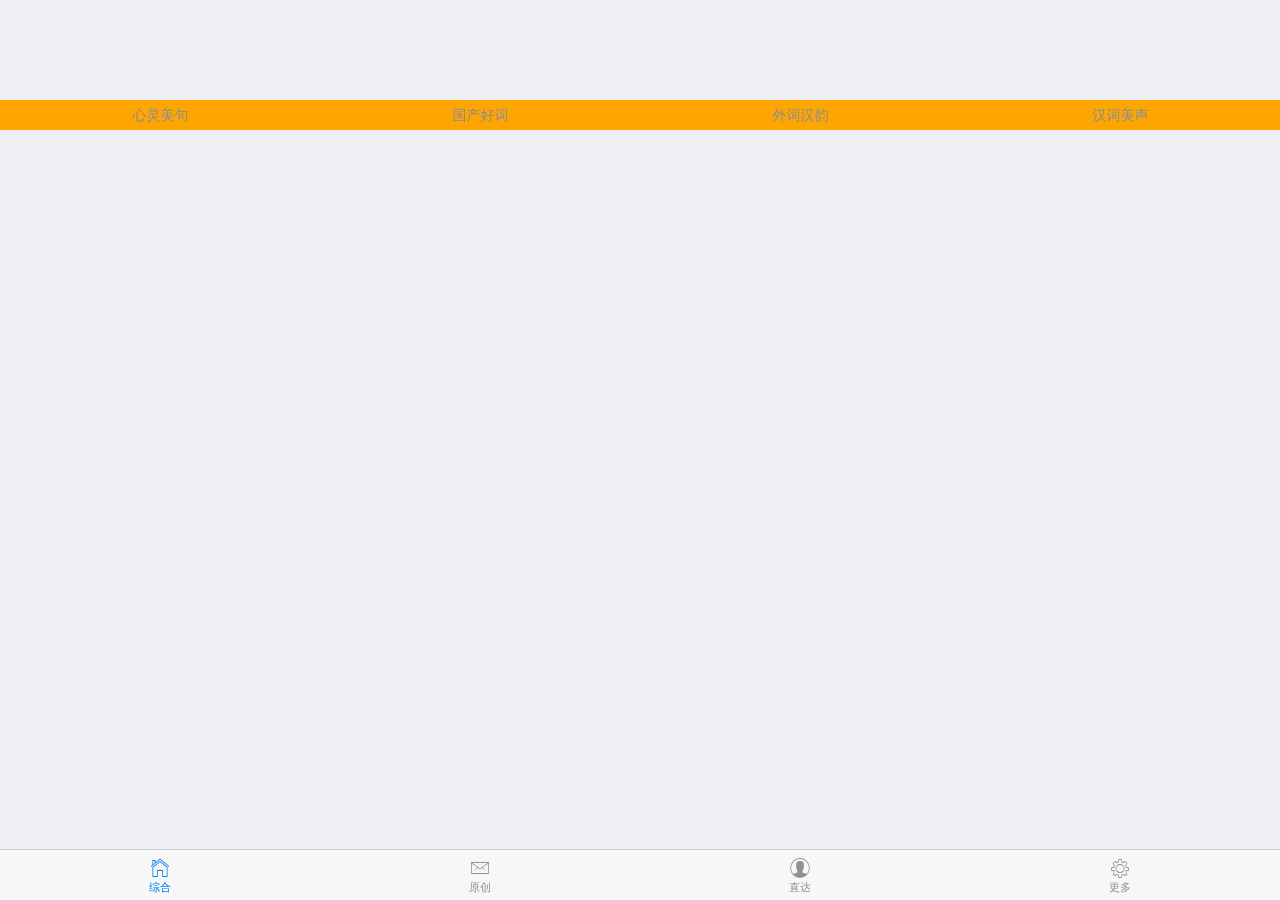
<file: ChineseMelodyH5/index.html>
<!DOCTYPE html>
<html>

	<head>
		<meta charset="utf-8">
		<meta name="viewport" content="width=device-width,initial-scale=1,minimum-scale=1,maximum-scale=1,user-scalable=no" />
		<title></title>
		<script src="js/mui.min.js"></script>
		<link href="css/mui.min.css" rel="stylesheet" />
		<link href="css/style.css" rel="stylesheet" />
	</head>

	<body>
		<nav class="mui-bar mui-bar-tab">

			<a class="mui-tab-item mui-active" href="#tabbar">
				<span class="mui-icon mui-icon-home"></span>
				<span class="mui-tab-label">综合</span>
			</a>
			<a class="mui-tab-item" href="#tabbar-with-chat">
				<span class="mui-icon mui-icon-email"></span>
				<span class="mui-tab-label">原创</span>
			</a>
			<a class="mui-tab-item" href="#tabbar-with-contact">
				<span class="mui-icon mui-icon-contact"></span>
				<span class="mui-tab-label">直达</span>
			</a>
			<a class="mui-tab-item" href="#tabbar-with-map">
				<span class="mui-icon mui-icon-gear"></span>
				<span class="mui-tab-label">更多</span>
			</a>
		</nav>

		<div class="mui-content">
			<!--综合里面的目录-->
			<div id="tabbar" class="mui-control-content mui-active class-particulars">
				<div class="class-particulars-someOne class-particulars-FIrst">
					<span>
				 	<p>心灵美句</p>
				 </span>
				</div>

				<div class="class-particulars-someOne class-particulars-Second">
					<span>
				 	<p>国产好词</p>
				 </span> </div>

				<div class="class-particulars-someOne class-particulars-Thrid">
					<span>
				 	<p>外词汉韵</p>
				 </span>
				</div>
				<div class="class-particulars-someOne class-particulars-Fourth">

					<span>
				 	<p>汉词美声</p>
				 </span>
				</div>

			</div>
			<!--原创内容-->
			<div id="tabbar-with-chat" class="mui-control-content  class-particulars">
				<div class="class-particulars-someOne class-particulars-FIrst">
					<span>
				 	<p>原创诗</p>
				 </span>
				</div>

				<div class="class-particulars-someOne class-particulars-Second">
					<span>
				 	<p>原创句</p>
				 </span> </div>

				<div class="class-particulars-someOne class-particulars-Thrid">
					<span>
				 	<p>原创曲</p>
				 </span>
				</div>
				<div class="class-particulars-someOne class-particulars-Fourth">
					<span>
				 	<p>原创赋</p>
				 </span>
				</div>

			</div>
			<!--直达内容-->
			<div id="tabbar-with-contact" class="mui-control-content  class-particulars class_search">
				<input type="search" name="search" id="search" value="请输入需要搜索的关键字" />
			</div>
			<!--更多内容-->
			<div id="tabbar-with-map" class="mui-control-content  class-particulars class_More">

				<ul class="mui-table-view">
					<li class="mui-table-view-cell">
						<a class="mui-navigate-right">
							我的收藏
						</a>
					</li>
					<li class="mui-table-view-cell">
						<a class="mui-navigate-right">
							分享汉韵
						</a>
					</li>
					<li class="mui-table-view-cell">
						<a class="mui-navigate-right">
							去AppStore吐槽产品
						</a>
					</li>
					<li class="mui-table-view-cell">
						<a class="mui-navigate-right">
							设置
						</a>
					</li>
					<li class="mui-table-view-cell">
						<a class="mui-navigate-right">
							关于我们
						</a>
					</li>
				</ul>
			</div>
		</div>

		</div>

		<!--1、先引入castapp.js-->
		<script src="js/castapp.js"></script>
		<script src="js/mui.js"></script>
		<script>
			//2、初始化
			ca.init();
			var buttonTagP = ca.tagName('p');
			var url;
			var urlId;

			buttonTagP['0'].addEventListener('tap', function() {
				ca.newInterface({
					url: 'heartsBeautifulWord.html',
					id: 'heartsBeautifulWord'
				});
			});
			buttonTagP['1'].addEventListener('tap', function() {
				ca.newInterface({
					url: 'niceChinaWord.html',
					id: 'niceChinaWord'
				});
			});

			buttonTagP['2'].addEventListener('tap', function() {
				ca.newInterface({
					url: 'niceWordOverseas.html',
					id: 'niceWordOverseas'
				});
			});
				buttonTagP['3'].addEventListener('tap', function() {
				ca.newInterface({
					url: 'chinaWordVoice.html',
					id: 'chinaWordVoice'
				});
			});
	

			//			for (var i = 0; i < buttonTagP.length; i++) {
			//				if (0 == i) { //心灵美句
			//					url = 'heartsBeautifulWord.html';
			//					urlId = 'heartsBeautifulWord';
			//				} 
			//				else if (1 == i) { //国产好词
			//					url = 'niceChinaWord.html';
			//					urlId = 'niceChinaWord';
			//				} else if (2 == i) { //外词汉韵
			//					url = 'niceWordOverseas.html';
			//					urlId = 'niceWordOverseas';
			//				} else if (3 == i) { //汉词美声
			//					url = 'chinaWordVoice.html';
			//					urlId = 'chinaWordVoice';
			//				}
			//				buttonTagP[i].addEventListener('tap', function() {
			//					ca.newInterface({
			//						url: url,
			//						id: urlId
			//					});
			//				});
			//			}
		</script>
	</body>

</html>
</file>
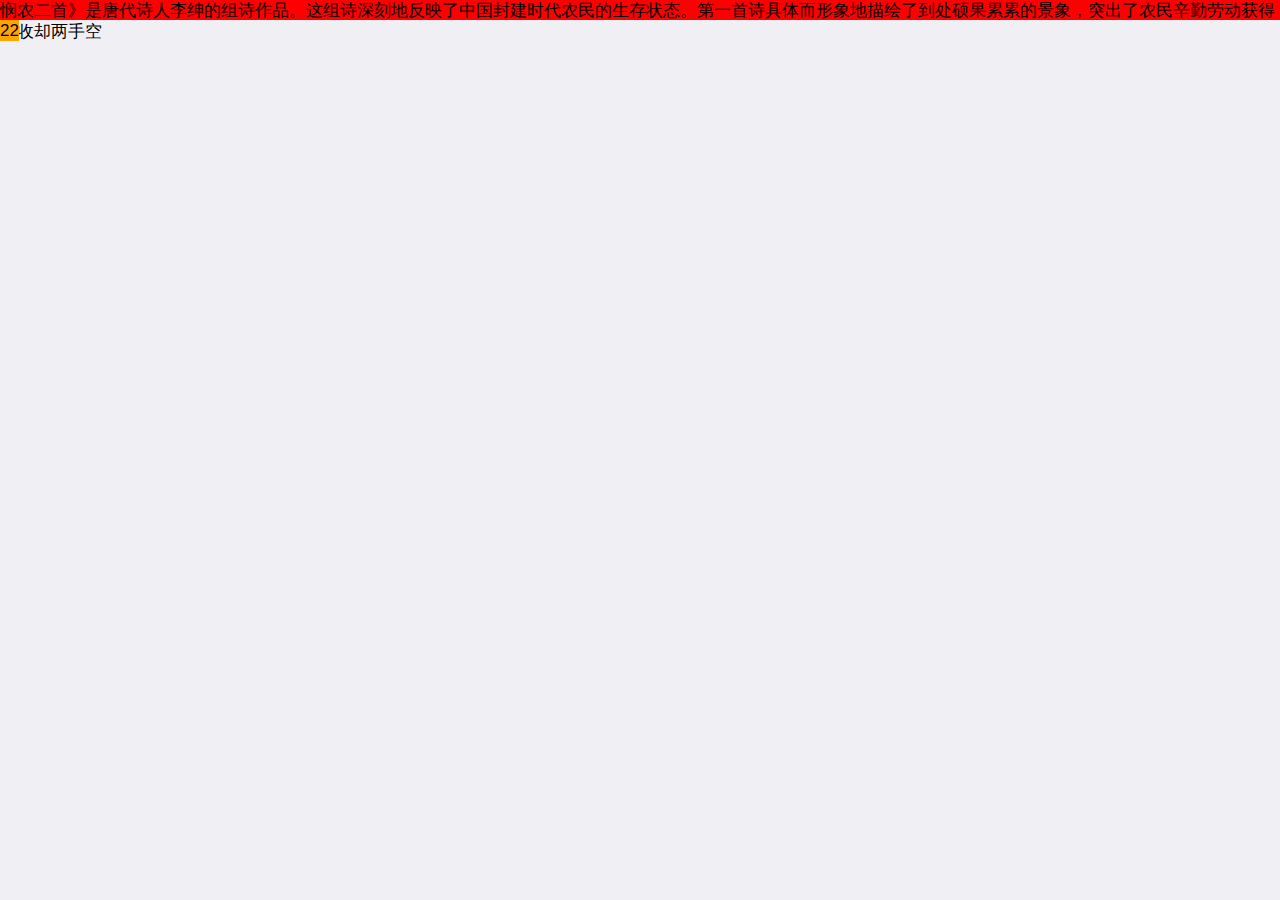
<file: ChineseMelodyH5/a.html>
<!doctype html>
<html>

	<head>
		<meta charset="UTF-8">
		<title></title>
		<meta name="viewport" content="width=device-width,initial-scale=1,minimum-scale=1,maximum-scale=1,user-scalable=no" />
		<link href="css/mui.min.css" rel="stylesheet" />
	</head>
	
	<!--css样式-->
	<style>
	.one {
	background: red;
	float: left;
	height: 20px;
	}
	.two{
	background: orange;
	float: left;
	}
	
	</style>
	


	<body>
		
		<div class="one">
		悯农二首》是唐代诗人李绅的组诗作品。这组诗深刻地反映了中国封建时代农民的生存状态。第一首诗具体而形象地描绘了到处硕果累累的景象，突出了农民辛勤劳动获得丰收却两手空
		</div>
		
		<div class="two">
		22
			
		</div>
		
		<script src="js/mui.min.js"></script>
		<script type="text/javascript">
			mui.init()
		</script>
	</body>

</html>
</file>
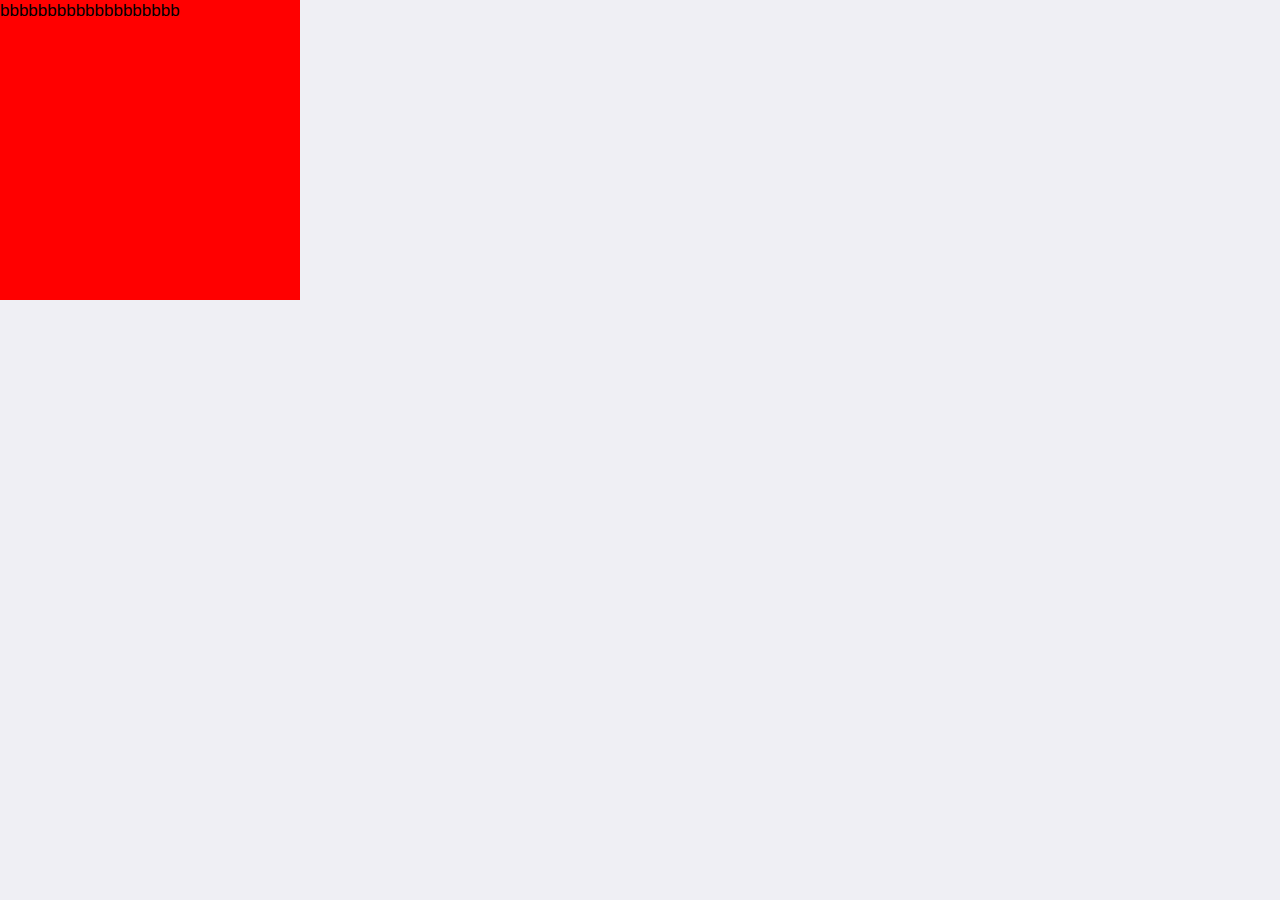
<file: ChineseMelodyH5/b.html>
<!doctype html>
<html>

	<head>
		<meta charset="UTF-8">
		<title></title>
		<meta name="viewport" content="width=device-width,initial-scale=1,minimum-scale=1,maximum-scale=1,user-scalable=no" />
		<link href="css/mui.min.css" rel="stylesheet" />
	</head>

	<body>
		<span style="display: block;width: 300px;height: 300px;background: red;">
			bbbbbbbbbbbbbbbbbbb
		</span>
		
		<script src="js/mui.min.js"></script>
		<script type="text/javascript">
			mui.init()
		</script>
	</body>

</html>
</file>
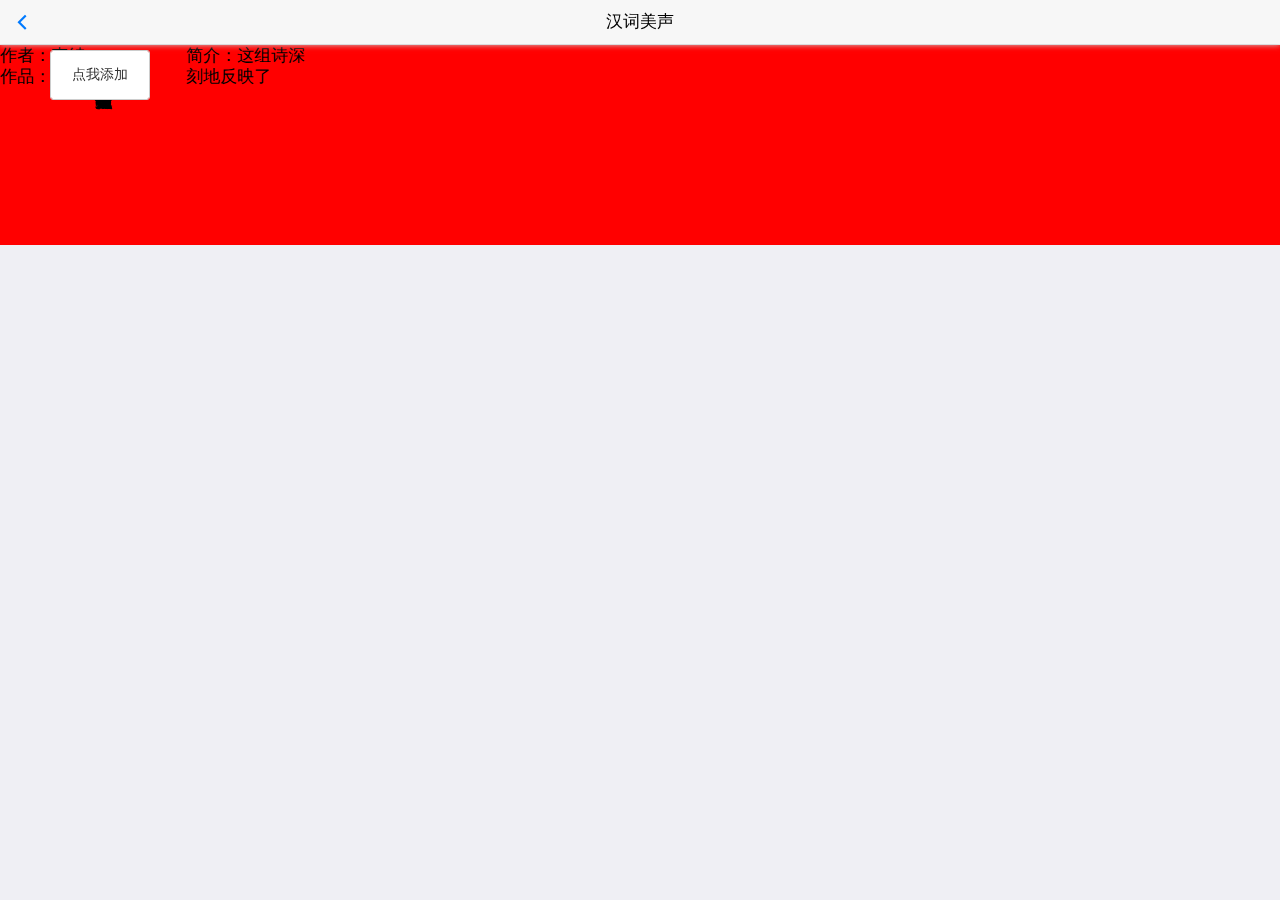
<file: ChineseMelodyH5/chinaWordVoice.html>
<!doctype html>
<html>

	<head>
		<meta charset="UTF-8">
		<title></title>
		<meta name="viewport" content="width=device-width,initial-scale=1,minimum-scale=1,maximum-scale=1,user-scalable=no" />
		<link href="css/mui.min.css" rel="stylesheet" />
		<link href="css/style.css" rel="stylesheet" />
	</head>

	<body>
		<header class="mui-bar mui-bar-nav">
			<a class="mui-action-back mui-icon mui-icon-left-nav mui-pull-left"></a>
			<h1 class="mui-title">汉词美声</h1>
		</header>

		<script src="js/mui.min.js"></script>
		<script src="js/castapp.js"></script>

		<script type="text/javascript">
			ca.init()
		</script>
		
		<button id="classBtn" style="position: fixed; top: 50px;left: 50px; width: 100px;height: 50px; z-index: 100;">点我添加</button>
		<div class="voice_box_out">
		<div class="voice_box_container">
			<div class="voice_box_Templ voice_box_Left ">
				<div class="voice_box_Left_top">
					<span>作者：李绅</span>
				</div>
				<div class="voice_box_Left_bottom">
					<span>作品：悯农</span>
				</div>
			</div>
			<div class=" voice_box_Templ voice_box_Middle">
				<span>专业题词：xx不知道是什么鬼懂啊粉丝大幅</span>
			</div>
			<div class="voice_box_Templ voice_box_Right">
				<span>简介：这组诗深刻地反映了</span>
			</div>
			</div>
			
		</div>
		
			<script src="js/mui.min.js "></script>
		<script src="js/castapp.js "></script>
		<script type="text/javascript" src="js/my_tmpl.js" ></script>

		<script type="text/javascript ">
		
		var btn = ca.id('classBtn');
		var box = ca.className('voice_box_out');
		btn.addEventListener('tap',function(){
		
		
		alert(box['0']);
		var tmpl = voice_tmpl.itemTmpl();
		
		box['0'].innerHTML += tmpl;
		
		
		
		});
		
		
		</script>
		
		
	 

	</body>

</html>
</file>
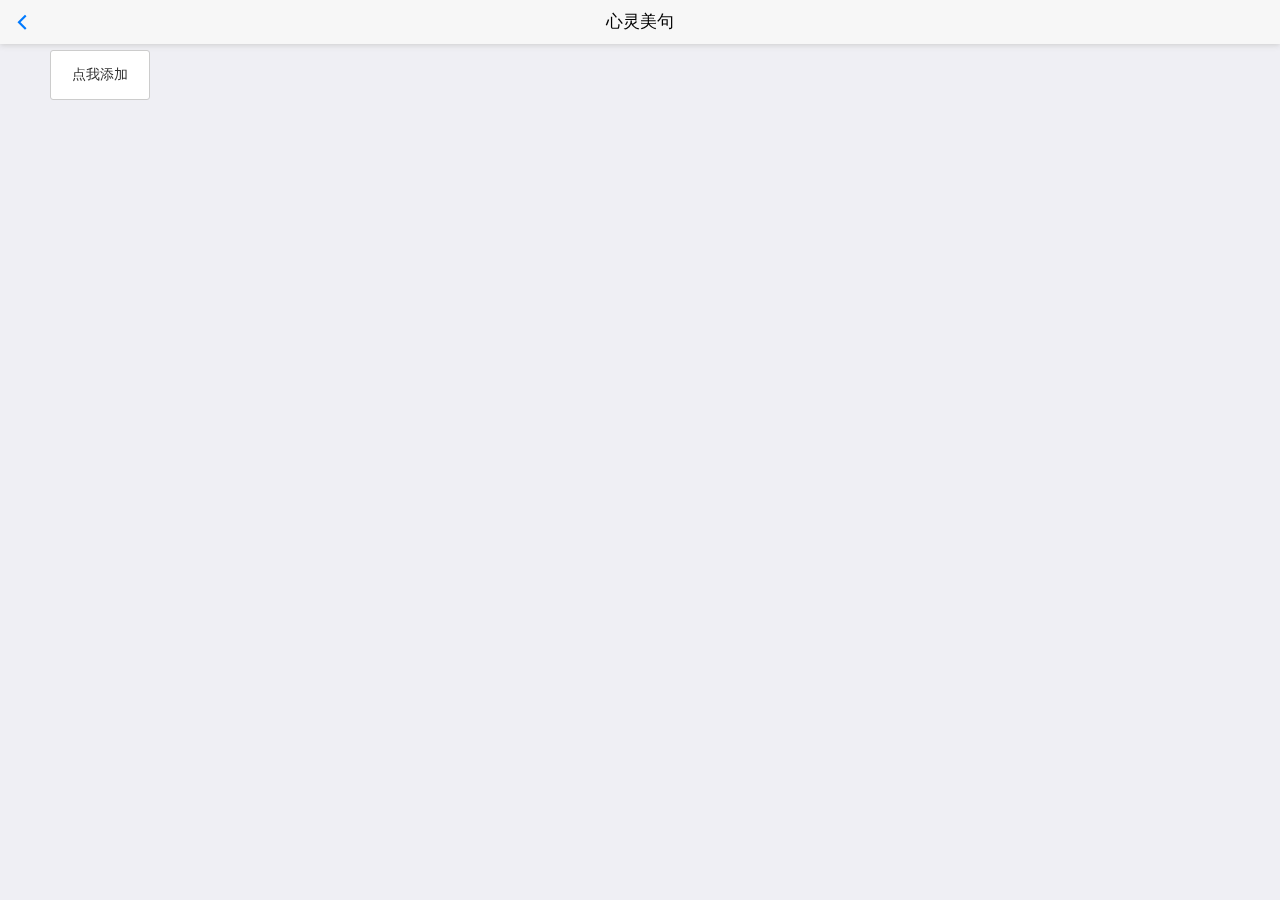
<file: ChineseMelodyH5/heartsBeautifulWord.html>
<!doctype html>
<html>

	<head>
		<meta charset="UTF-8">
		<title></title>
		<meta name="viewport" content="width=device-width,initial-scale=1,minimum-scale=1,maximum-scale=1,user-scalable=no" />
		<link href="css/mui.min.css" rel="stylesheet" />
		<link href="css/style.css" rel="stylesheet" />
	</head>

	<body>

	

		<button id="classBtn" style="position: fixed; top: 50px;left: 50px; width: 100px;height: 50px; z-index: 100;">点我添加</button>

		<!--<button id="classBtn1" style="position: fixed; top: 100px;left: 50px; width: 100px;height: 50px; z-index: 100;">点我添加</button>-->

		<header class="mui-bar mui-bar-nav ">
			<a class="mui-action-back mui-icon mui-icon-left-nav mui-pull-left "></a>
			<h1 class="mui-title ">心灵美句</h1>
		</header>
		<!--<div id="original" class="mui-control-content">
			11
		</div>-->
		<!--<div class="classOut mui-control-content" id="synthesis">-->
		<div class="classOut ">
			<!--左侧第一块-->
			<div class="class_box_left ">
				<div class="class_box_left_cell_first ">
					<span class=" class_box_left_cell class_box_left_cell_productionName">
						<p>作品名称：︽ 锄禾 ︾</p>
					</span>
					<span class="class_box_left_cell class_box_left_cell_authorName">
						<p>作者：李绅</p>
					</span>

					<span class="class_box_left_cell ">
						<p>专业题词：xxxx</p>
					</span>
					<span class="class_box_left_cell ">
						<p>简介：这组诗深刻地反映了中国封建时代农民的生存状态。第一首诗具体而形象地描绘了到处硕果累累的景象，突出了农民辛勤劳动获得丰收却两手空空、惨遭饿死的现实问题；第二首诗描绘了在烈日当空的正午农民田里劳作的景象，概括地表现了农民终年辛勤劳动的生活，最后以“谁知盘中餐，粒粒皆辛苦”这样近似蕴意深远的格言，表达了诗人对农民真挚的同情之心。组诗选取了比较典型的生活细节和人们熟知的事实，集中地刻画了当时社会的矛盾。全诗风格简朴厚重，语言通俗质朴，音节和谐明快，并运用了虚实结合与对比手法，增强了诗的表现力。这两首诗不仅在民间广泛流传，在文学史上亦有一定影响，近代以来更作为思想教材选入了小学教科书。</p>
					</span>
				</div>
				<div class="class_box_left_cell_section ">
					<span class=" class_box_left_cell class_box_left_cell_productionName">
						<p>作品名称：︽ 锄禾 ︾</p>
					</span>
					<span class="class_box_left_cell class_box_left_cell_authorName">
						<p>作者：李绅</p>
					</span>

					<span class="class_box_left_cell ">
						<p>专业题词：xxxx</p>
					</span>
					<span class="class_box_left_cell ">
						<p>简介：这组诗深刻地反映了中国封建时代农民的生存状态。第一首诗具体而形象地描绘了到处硕果累累的景象，突出了农民辛勤劳动获得丰收却两手空空、惨遭饿死的现实问题；第二首诗描绘了在烈日当空的正午农民田里劳作的景象，概括地表现了农民终年辛勤劳动的生活，最后以“谁知盘中餐，粒粒皆辛苦”这样近似蕴意深远的格言，表达了诗人对农民真挚的同情之心。组诗选取了比较典型的生活细节和人们熟知的事实，集中地刻画了当时社会的矛盾。全诗风格简朴厚重，语言通俗质朴，音节和谐明快，并运用了虚实结合与对比手法，增强了诗的表现力。这两首诗不仅在民间广泛流传，在文学史上亦有一定影响，近代以来更作为思想教材选入了小学教科书。</p>
					</span>
				</div>
			</div>
			<!--左侧第二块-->
			<div class="class_box_left ">
				<div class="class_box_left_cell_first ">
					333
				</div>
				<div class="class_box_left_cell_section ">
					444
				</div>
			</div>
		</div>

		<script src="js/mui.min.js "></script>
		<script src="js/castapp.js "></script>

		<script type="text/javascript ">
			ca.init();

			var objOut1 = ca.className('classOut');
			objOut1['0'].innerHTML = '';

			var width = document.documentElement.clientWidth;

			var height = document.documentElement.clientHeight;
			//第一次就一个
			localStorage.setItem('num', 1);

			var name = '锄禾';
			var author = '李绅';
			var third = 'xxx不知道写点什么鬼';
			var introuce = '这组诗深刻地反映了中国封建时代农民的生存状态。第一首诗具体而形象地描绘了到处硕果累累的景象，突出了农民辛勤劳动获得丰收却两手空空、惨遭饿死的现实问题；第二首诗描绘了在烈日当空的正午农民田里劳作的景象，概括地表现了农民终年辛勤劳动的生活，最后以“谁知盘中餐，粒粒皆辛苦”这样近似蕴意深远的格言，表达了诗人对农民真挚的同情之心。组诗选取了比较典型的生活细节和人们熟知的事实，集中地刻画了当时社会的矛盾。全诗风格简朴厚重，语言通俗质朴，音节和谐明快，并运用了虚实结合与对比手法，增强了诗的表现力。这两首诗不仅在民间广泛流传，在文学史上亦有一定影响，近代以来更作为思想教材选入了小学教科书。';

			//			updataUI();

			function updataUI() {
				var objOut = ca.className('classOut');
				var num = localStorage.getItem('num');
				if(num == 1) {
					objOut['0'].style.width = width / 2 + 'px';
				} else {
					objOut['0'].style.width = (width / 2) * num + 'px';
				}
				var obj = ca.className('class_box_left');
				//坑3 注意格式
				for(var i = 0; i < obj.length; i++) {
					obj[i].style.width = width / 2 + 'px';
					obj[i].style.height = height + 'px';
				}
				var objLeftFirst = ca.className('class_box_left_cell_first');
				for(var i = 0; i < obj.length; i++) {
					objLeftFirst[i].style.height = height / 2 + 'px';
				}
				var objLeftsection = ca.className('class_box_left_cell_section');
				for(var i = 0; i < obj.length; i++) {
					objLeftsection[i].style.height = height / 2 + 'px';
				}
			}
			//点击添加
			var btn = ca.id('classBtn');
			var temp = '	<div class="class_box_left ">' + '<div class="class_box_left_cell_first ">' + '<span class=" class_box_left_cell class_box_left_cell_productionName">' + '<p>' + name + '</p>' + '</span>' + '<span class="class_box_left_cell class_box_left_cell_authorName">' + '<p>' + author + '</p>' + '</span>' + '<span class="class_box_left_cell ">' + '<p>' + third + '</p>' + '</span>' + '<span class="class_box_left_cell ">' + '<p>' + introuce + '</p>' + '</span>' + '</div>' + '<div class="class_box_left_cell_section ">' + '<span class=" class_box_left_cell class_box_left_cell_productionName">' + '<p>作品名称：︽ 锄禾 ︾</p>' + '</span>' + '<span class="class_box_left_cell class_box_left_cell_authorName">' + '<p>作者：李绅</p>' + '</span>' + '<span class="class_box_left_cell ">' + '<p>专业题词：xxxx</p>' + '</span>' + '<span class="class_box_left_cell ">' + '<p>简介：这组诗深刻地反映了中国封建时代农民的生存状态。第一首诗具体而形象地描绘了到处硕果累累的景象，突出了农民辛勤劳动获得丰收却两手空空、惨遭饿死的现实问题；第二首诗描绘了在烈日当空的正午农民田里劳作的景象，概括地表现了农民终年辛勤劳动的生活，最后以“谁知盘中餐，粒粒皆辛苦”这样近似蕴意深远的格言，表达了诗人对农民真挚的同情之心。组诗选取了比较典型的生活细节和人们熟知的事实，集中地刻画了当时社会的矛盾。全诗风格简朴厚重，语言通俗质朴，音节和谐明快，并运用了虚实结合与对比手法，增强了诗的表现力。这两首诗不仅在民间广泛流传，在文学史上亦有一定影响，近代以来更作为思想教材选入了小学教科书。</p>' + '</span>' + '</div>';

			btn.addEventListener('tap', function() {

				//添加模板
				var boxOut = ca.className('classOut');
				boxOut['0'].innerHTML += temp;
				var num = localStorage.getItem('num');
				updataUI();
				if(num < 1) {
					localStorage.setItem('num', 1);
				} else {
					num++
					localStorage.setItem('num', num);
				}
				updataUI();
			});

//button 2 的点击事件=============================（调试用的）
			var objBtn = ca.id('classBtn1');
			objBtn.addEventListener('tap', function() {
				//1.先获取当前页面的对象 2.通过此对象 把 对应 页面的 a 删除

				//								ca.getCurrentInterface(function(currentObject) {
				//									currentObject.close('a');
				//								});
				alert('11');
				mui.plusReady(function() {
					alert('22');
					var productdetails = plus.webview.getWebviewById("a");
					if(productdetails) {
						productdetails.close();
					};
				});
				//								

				//								castapp.createChildInterface({
				//									url: 'b.html',
				//									id: 'b',
				//									styles: {
				//										top: '44px',
				//										bottom: '',
				//										width: '',
				//										height: '',
				//									}
				//								});

			})
		</script>

	</body>

</html>
</file>
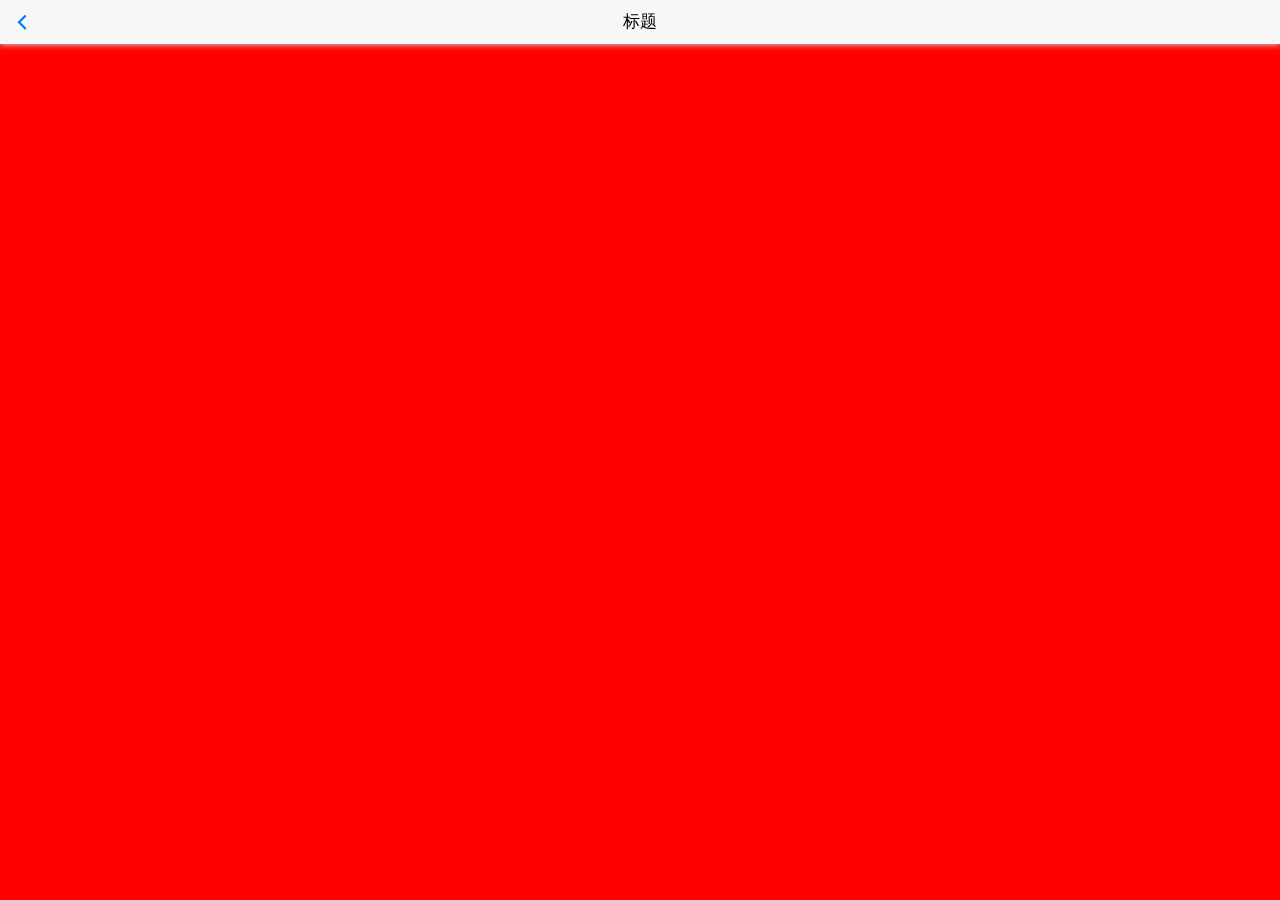
<file: ChineseMelodyH5/more.html>
<!doctype html>
<html>

	<head>
		<meta charset="UTF-8">
		<title></title>
		<meta name="viewport" content="width=device-width,initial-scale=1,minimum-scale=1,maximum-scale=1,user-scalable=no" />
		<link href="css/mui.min.css" rel="stylesheet" />
	</head>

	<body style="background-color: red;">
		
		<header class="mui-bar mui-bar-nav">
		    <a class="mui-action-back mui-icon mui-icon-left-nav mui-pull-left"></a>
		    <h1 class="mui-title">标题</h1>
		</header>
		
		sss
		
	<script src="js/castapp.js"></script>
	
	<script>
		//()里面可填参数 true(状态栏文字颜色为黑色) 、false（状态栏白色文字）
		ca.init(false);
		</script>
		

		
	</body>

</html>
</file>
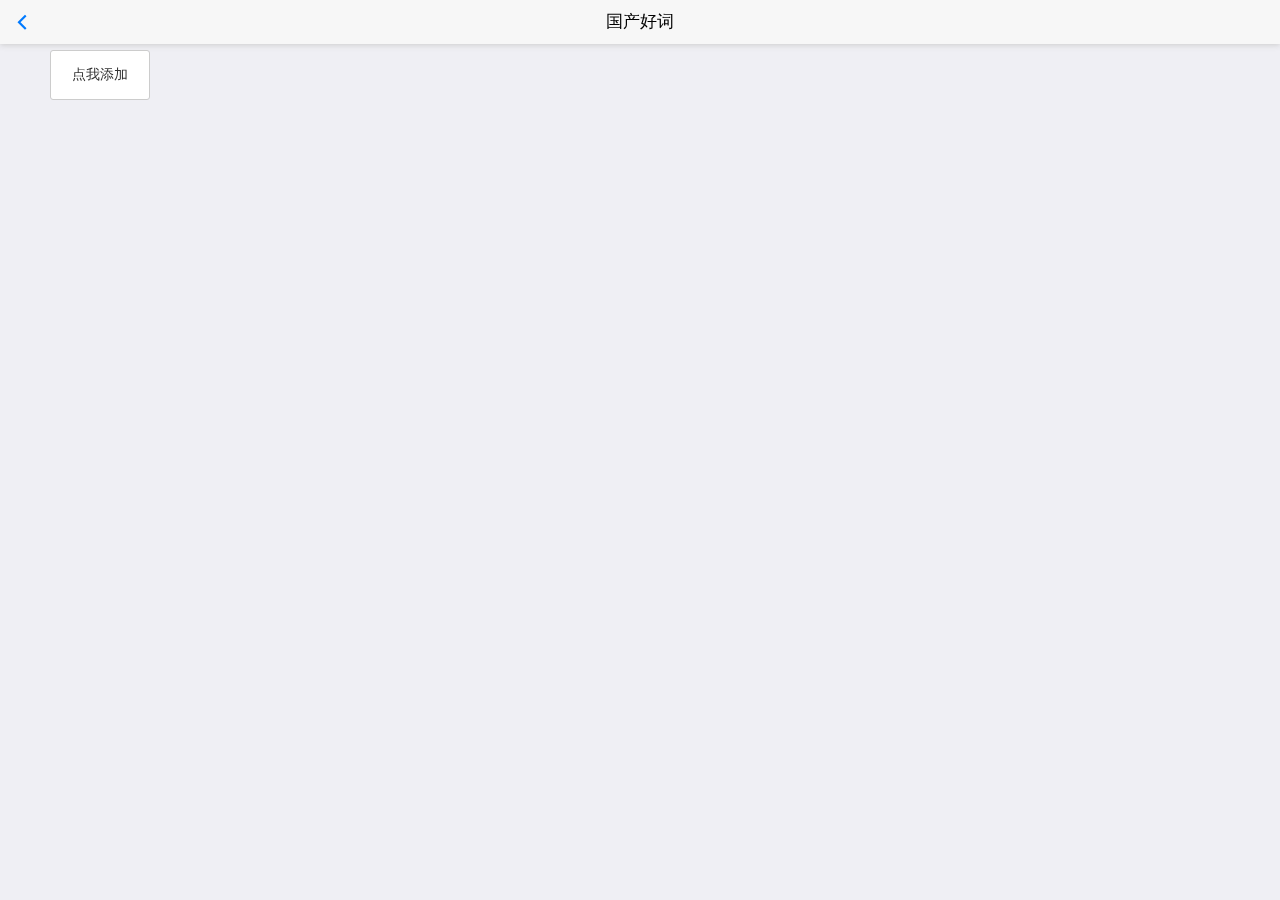
<file: ChineseMelodyH5/niceChinaWord.html>
<!doctype html>
<html>

	<head>
		<meta charset="UTF-8">
		<title></title>
		<meta name="viewport" content="width=device-width,initial-scale=1,minimum-scale=1,maximum-scale=1,user-scalable=no" />
		<link href="css/mui.min.css" rel="stylesheet" />
		<link href="css/style.css" rel="stylesheet" />
	</head>

	<body>

		<button id="classBtn" style="position: fixed; top: 50px;left: 50px; width: 100px;height: 50px; z-index: 100;">点我添加</button>

		<header class="mui-bar mui-bar-nav ">
			<a class="mui-action-back mui-icon mui-icon-left-nav mui-pull-left "></a>
			<h1 class="mui-title ">国产好词</h1>
		</header>

		<div class="classOut" >
			<!--左侧第一块-->
			<div class="class_box_left ">
				<div class="class_box_left_cell_first ">
					<span class=" class_box_left_cell class_box_left_cell_productionName">
						<p>作品名称：︽ 锄禾 ︾</p>
					</span>
					<span class="class_box_left_cell class_box_left_cell_authorName">
						<p>作者：李绅</p>
					</span>

					<span class="class_box_left_cell ">
						<p>专业题词：xxxx</p>
					</span>
					<span class="class_box_left_cell ">
						<p>简介：这组诗深刻地反映了中国封建时代农民的生存状态。第一首诗具体而形象地描绘了到处硕果累累的景象，突出了农民辛勤劳动获得丰收却两手空空、惨遭饿死的现实问题；第二首诗描绘了在烈日当空的正午农民田里劳作的景象，概括地表现了农民终年辛勤劳动的生活，最后以“谁知盘中餐，粒粒皆辛苦”这样近似蕴意深远的格言，表达了诗人对农民真挚的同情之心。组诗选取了比较典型的生活细节和人们熟知的事实，集中地刻画了当时社会的矛盾。全诗风格简朴厚重，语言通俗质朴，音节和谐明快，并运用了虚实结合与对比手法，增强了诗的表现力。这两首诗不仅在民间广泛流传，在文学史上亦有一定影响，近代以来更作为思想教材选入了小学教科书。</p>
					</span>
				</div>
				<div class="class_box_left_cell_section "style="display: none;">
					<span class=" class_box_left_cell class_box_left_cell_productionName">
						<p>作品名称：︽ 锄禾 ︾</p>
					</span>
					<span class="class_box_left_cell class_box_left_cell_authorName">
						<p>作者：李绅</p>
					</span>

					<span class="class_box_left_cell ">
						<p>专业题词：xxxx</p>
					</span>
					<span class="class_box_left_cell ">
						<p>简介：这组诗深刻地反映了中国封建时代农民的生存状态。第一首诗具体而形象地描绘了到处硕果累累的景象，突出了农民辛勤劳动获得丰收却两手空空、惨遭饿死的现实问题；第二首诗描绘了在烈日当空的正午农民田里劳作的景象，概括地表现了农民终年辛勤劳动的生活，最后以“谁知盘中餐，粒粒皆辛苦”这样近似蕴意深远的格言，表达了诗人对农民真挚的同情之心。组诗选取了比较典型的生活细节和人们熟知的事实，集中地刻画了当时社会的矛盾。全诗风格简朴厚重，语言通俗质朴，音节和谐明快，并运用了虚实结合与对比手法，增强了诗的表现力。这两首诗不仅在民间广泛流传，在文学史上亦有一定影响，近代以来更作为思想教材选入了小学教科书。</p>
					</span>
				</div>
			</div>

		</div>
		<script src="js/mui.min.js "></script>
		<script src="js/castapp.js "></script>
		<script type="text/javascript" src="js/my_tmpl.js" ></script>

		<script type="text/javascript ">
			ca.init();

			var objOut1 = ca.className('classOut');
			objOut1['0'].innerHTML = '';

			var width = document.documentElement.clientWidth;

			var height = document.documentElement.clientHeight;
			//第一次就一个
			localStorage.setItem('num', 1);

			var name = '锄禾';
			var author = '李绅';
			var third = 'xxx不知道写点什么鬼';
			var introuce = '这组诗深刻地反映了中国封建时代农民的生存状态。第一首诗具体而形象地描绘了到处硕果累累的景象，突出了农民辛勤劳动获得丰收却两手空空、惨遭饿死的现实问题；第二首诗描绘了在烈日当空的正午农民田里劳作的景象，概括地表现了农民终年辛勤劳动的生活，最后以“谁知盘中餐，粒粒皆辛苦”这样近似蕴意深远的格言，表达了诗人对农民真挚的同情之心。组诗选取了比较典型的生活细节和人们熟知的事实，集中地刻画了当时社会的矛盾。全诗风格简朴厚重，语言通俗质朴，音节和谐明快，并运用了虚实结合与对比手法，增强了诗的表现力。这两首诗不仅在民间广泛流传，在文学史上亦有一定影响，近代以来更作为思想教材选入了小学教科书。';

			updataUI();
			function updataUI() {
				var objOut = ca.className('classOut');
				var num = localStorage.getItem('num');
				if (num == 1) {
					objOut['0'].style.width = width / 2 + 'px';
				} else {
					objOut['0'].style.width = (width / 2) * num + 'px';
				}
				var obj = ca.className('class_box_left');
				//坑3 注意格式
				for (var i = 0; i < obj.length; i++) {
					obj[i].style.width = width / 2 + 'px';
					obj[i].style.height = height + 'px';
				}
				var objLeftFirst = ca.className('class_box_left_cell_first');
				for (var i = 0; i < obj.length; i++) {
					objLeftFirst[i].style.height = height / 2 + 'px';
				}
				var objLeftsection = ca.className('class_box_left_cell_section');
				for (var i = 0; i < obj.length; i++) {
					objLeftsection[i].style.height = height / 2 + 'px';
				}
			}
			//点击添加
			var btn = ca.id('classBtn');
			var temp = my_tmpl.itemTmpl();

			btn.addEventListener('tap', function() {

				//添加模板
				var boxOut = ca.className('classOut');
				boxOut['0'].innerHTML += temp;
				var num = localStorage.getItem('num');
				updataUI();
				if (num < 1) {
					localStorage.setItem('num', 1);
				} else {
					num++
					localStorage.setItem('num', num);
				}

			});
		</script>

	</body>

</html>
</file>
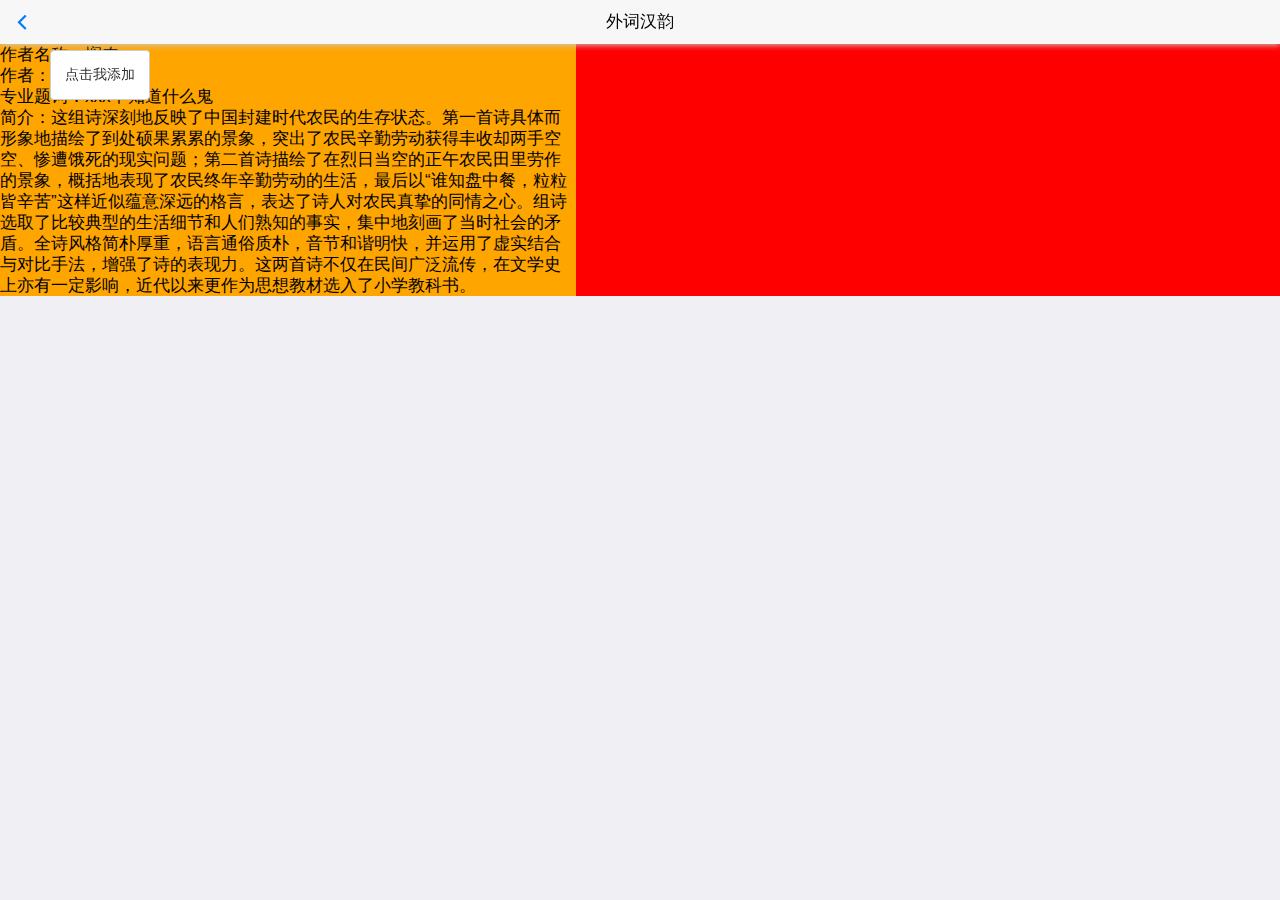
<file: ChineseMelodyH5/niceWordOverseas.html>
<!doctype html>
<html>

	<head>
		<meta charset="UTF-8">
		<title></title>
		<meta name="viewport" content="width=device-width,initial-scale=1,minimum-scale=1,maximum-scale=1,user-scalable=no" />
		<link href="css/mui.min.css" rel="stylesheet" />
		<link rel="stylesheet" href="css/style.css" />
	</head>

	<body>
		<header class="mui-bar mui-bar-nav">
			<a class="mui-action-back mui-icon mui-icon-left-nav mui-pull-left"></a>
			<h1 class="mui-title">外词汉韵</h1>
		</header>
		
		<button id="btn" style="position: fixed;top: 50px;left: 50px;width: 100px;height: 50px;z-index: 100;">点击我添加</button>

		<div class="nice_box_out">

			<div class="nice_box_Left">

				<div class="nice_box_productName">
					<span>
		作者名称：悯农
		</span>
					<span>
		作者：李绅
		</span>
					<span>
		专业题词：xxx不知道什么鬼
		</span>
					<span>
		简介：这组诗深刻地反映了中国封建时代农民的生存状态。第一首诗具体而形象地描绘了到处硕果累累的景象，突出了农民辛勤劳动获得丰收却两手空空、惨遭饿死的现实问题；第二首诗描绘了在烈日当空的正午农民田里劳作的景象，概括地表现了农民终年辛勤劳动的生活，最后以“谁知盘中餐，粒粒皆辛苦”这样近似蕴意深远的格言，表达了诗人对农民真挚的同情之心。组诗选取了比较典型的生活细节和人们熟知的事实，集中地刻画了当时社会的矛盾。全诗风格简朴厚重，语言通俗质朴，音节和谐明快，并运用了虚实结合与对比手法，增强了诗的表现力。这两首诗不仅在民间广泛流传，在文学史上亦有一定影响，近代以来更作为思想教材选入了小学教科书。
		</span>
				</div>
			</div>
		</div>
		<script src="js/mui.min.js"></script>
		<script src="js/castapp.js"></script>
		<script src="js/my_tmpl.js"></script>
		<script type="text/javascript">
			ca.init();
			var classOut = ca.className('nice_box_out');
			//添加点击事件
			var objBtn = ca.id('btn');
			objBtn.addEventListener('tap',function(){
			var tep = nice_tmpl.itemTmpl();
			classOut['0'].innerHTML += tep;
			//坑 1.检查是否导入文件 2.检查 语法 = 号 什么的
			});
		</script>
	</body>

</html>
</file>
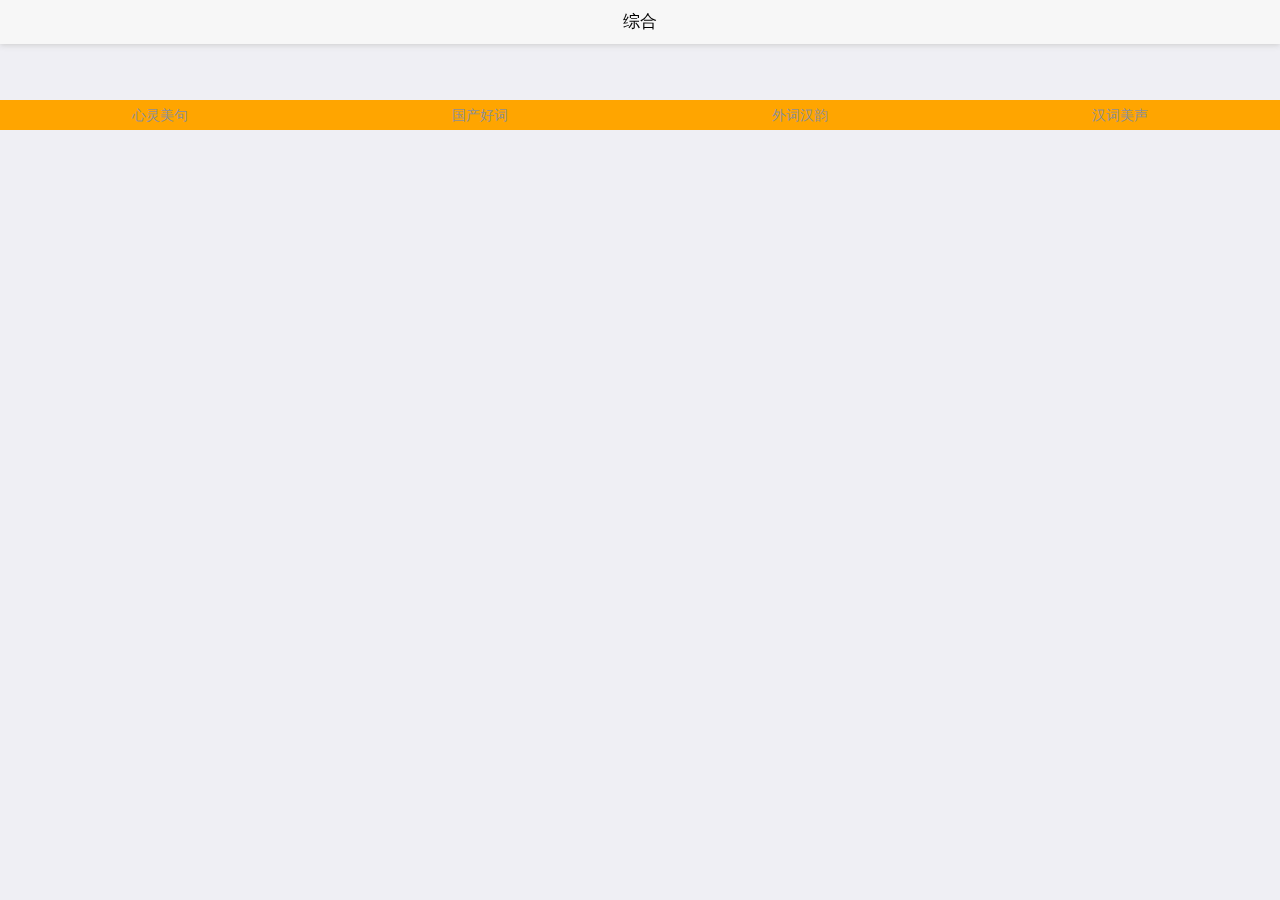
<file: ChineseMelodyH5/synthesis.html>
<!doctype html>
<html>

	<head>
		<meta charset="UTF-8">
		<title></title>
		<meta name="viewport" content="width=device-width,initial-scale=1,minimum-scale=1,maximum-scale=1,user-scalable=no" />
		<link href="css/mui.min.css" rel="stylesheet" />
		<link href="css/style.css" rel="stylesheet" />
	</head>

	<body>
		<!--第一部分==综合-->
		<header class="mui-bar mui-bar-nav">
			<h1 class="mui-title">综合</h1>
		</header>
		<!--目录-->
		<div class="class-particulars">
			<div class="class-particulars-someOne class-particulars-FIrst">
				<span>
				 	<p>心灵美句</p>
				 </span>
			</div>

			<div class="class-particulars-someOne class-particulars-Second">
				<span>
				 	<p>国产好词</p>
				 </span> </div>

			<div class="class-particulars-someOne class-particulars-Thrid">
				<span>
				 	<p>外词汉韵</p>
				 </span>
			</div>
			<div class="class-particulars-someOne class-particulars-Fourth">
				<span>
				 	<p>汉词美声</p>
				 </span>
			</div>
		</div>
		<!--坑 1 一定要先引入mui-js，最基本的依赖-->
		<script src="js/mui.js"></script>
		<script src="js/castapp.js"></script>
		<script>
			//()里面可填参数 true(状态栏文字颜色为黑色) 、false（状态栏白色文字）
			ca.init();

			function clickEvet() {
				var obj = ca.className('class-particulars-someOne');
				obj['0'].addEventListener('tap', function() {
					//进入心灵句 注意格式
					ca.newInterface({
						url: 'heartsBeautifulWord.html',
						id: 'heartsBeautifulWord'
					});
				});

				obj['1'].addEventListener('tap', function() {
					//进入国产好词
					ca.newInterface({
						url: 'niceChinaWord.html',
						id: 'niceChinaWord'
					});
				});

				obj['2'].addEventListener('tap', function() {
					//进入外词汉韵
					ca.newInterface({
						url: 'niceWordOverseas.html',
						id: 'niceWordOverseas'
					});
				});

				obj['3'].addEventListener('tap', function() {
					//进入汉词美声
					ca.newInterface({
						url: 'chinaWordVoice.html',
						id: 'chinaWordVoice'
					});
				});
			}
			clickEvet();
		</script>

	</body>

</html>
</file>
<file: ChineseMelodyH5/css/style.css>
.class-particulars {

position: relative;
	top: 100px;
	background: orange;
	/*height: 400px;*/
	/*border="1" bordercolor="*/
	border: 1px;border-color: orange;
	overflow: hidden;
}
.class-particulars-someOne {
	/*background: red;*/
	width: 25%;
	height: 30px;
	float: left;
	text-align: center;
}

.class-particulars-someOne p {
	/*垂直居中-让文字的高度与div的高度一致即可*/
	line-height: 30px;
}
/*心灵美句子===========================================*/
.classOut {
	 position:absolute;
	 top: 44px;
	/*background: red;*/
	overflow: hidden;
}

.class_box_left {
	/*坑2 top 必须和 postion：absoult 一起使用*/
	 /*position:absolute;
	 top: 44px;*/
  	 border-style:solid;
     border-color:red;
}
.class_box_left {
	float: left;
}

/*span是行内元素   不变成块级元素的话  定义宽高是没有意义的*/
.class_box_left_cell {
	/*width: 20px;*/
	/*width: 100%;*/
	height: 100%;
	font-size: 14px;
	background: orange;
	display: block;
	
	text-align: left;
	Writing-mode:vertical-lr;
	float: left;
}
.class_box_left_cell_first {
	overflow: hidden;
	width: 100%;
}
.class_box_left_cell_section {
	width: 100%;
}
#ee{
background: red!important;
}

/*国产好词 nice 开头所有class*/
.nice_box_out {
position: relative;
top: 44px;
background: red;
overflow: hidden;
}
.nice_box_productName span {
  display: block;
  width: 100%;
  /*background: orange;*/
}
.nice_box_Left {
float: left;
width: 45%;
background: orange;
}

/*汉词美词==============================*/

.voice_box_out {
position: relative;
top: 45px;
background: red;
overflow: hidden;
}
.voice_box_Templ{
float: left;
/*background: orange;*/
}
.voice_box_Left {
width: 30%;
}
.voice_box_Middle {
width: 30%;
	text-align: left;
	Writing-mode:vertical-lr;
	float: left;
}
.voice_box_Right {
width:  40%;
}
.voice_box_container {
float: left;
height: 200px;
}

.class_search ,.class_More{
top: 10px;
}
/*.class_More{
	top: 10px;
}*/
</file>
